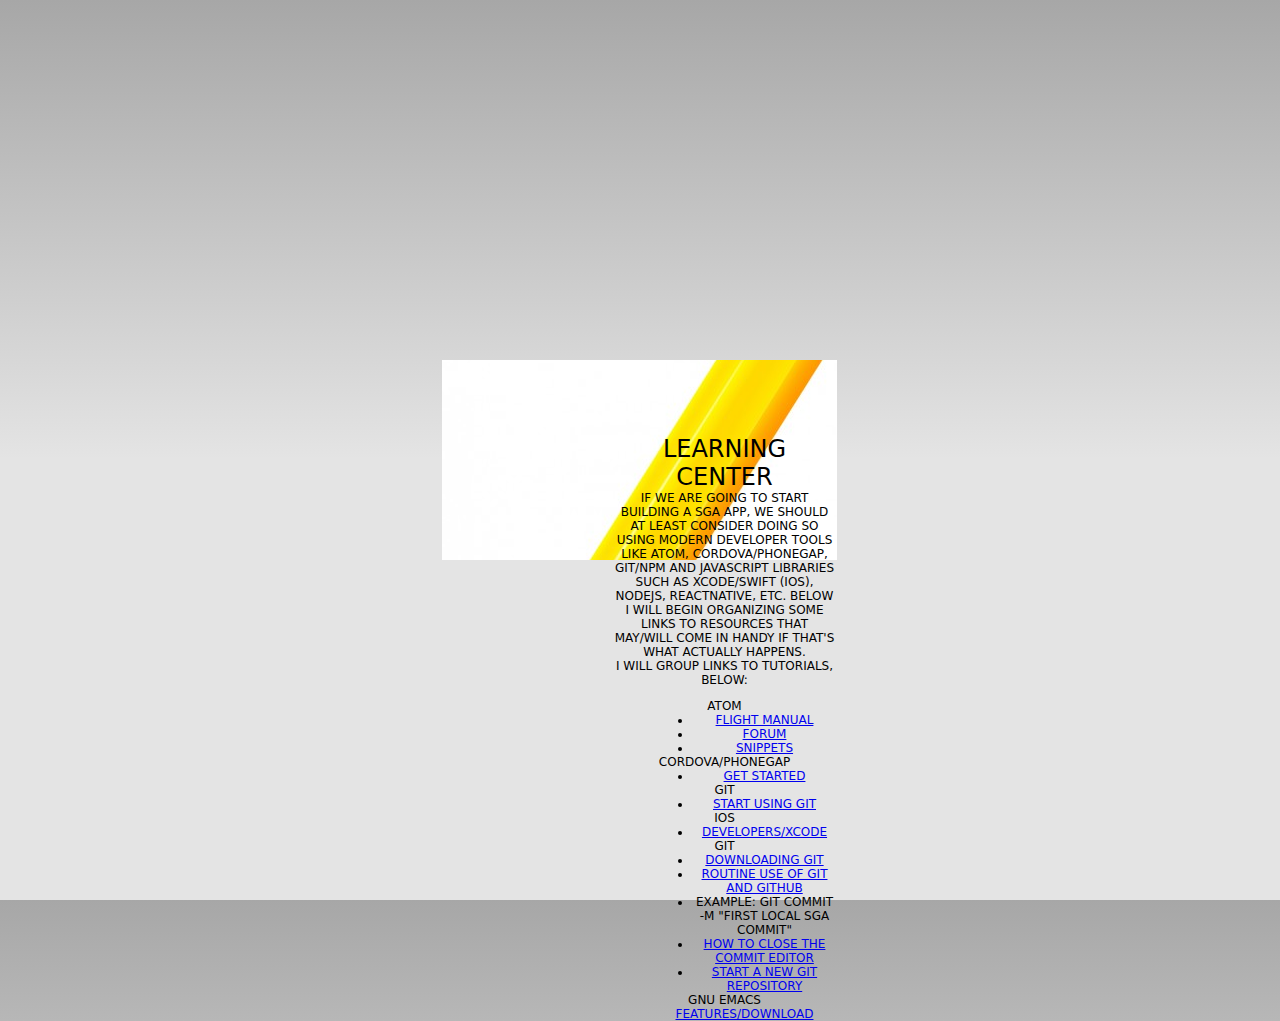
<file: www/learning/index.html>
<!DOCTYPE html>
<html lang="en" dir="ltr">
  <head>
    <meta charset="utf-8">
    <!--
    Customize this policy to fit your own app's needs. For more guidance, see:
        https://github.com/apache/cordova-plugin-whitelist/blob/master/README.md#content-security-policy
    Some notes:
        * gap: is required only on iOS (when using UIWebView) and is needed for JS->native communication
        * https://ssl.gstatic.com is required only on Android and is needed for TalkBack to function properly
        * Disables use of inline scripts in order to mitigate risk of XSS vulnerabilities. To change this:
            * Enable inline JS: add 'unsafe-inline' to default-src
    -->
    <meta http-equiv="Content-Security-Policy" content="default-src 'self' data: gap: https://ssl.gstatic.com 'unsafe-eval'; style-src 'self' 'unsafe-inline'; media-src *; img-src 'self' data: content:;">
    <meta name="format-detection" content="telephone=no">
    <meta name="msapplication-tap-highlight" content="no">
    <meta name="viewport" content="initial-scale=1, width=device-width, viewport-fit=cover">
    <meta name="color-scheme" content="light dark">
    <link rel="stylesheet" href="../css/index.css">
    <title>Learning Center</title>
  </head>
  <body>
    <div class="app">
      <header>
        <h1>Learning Center</h1>
        If we are going to start building a SGA app, we should at least
        consider doing so using modern developer tools like Atom, Cordova/PhoneGap, GIT/NPM and javascript libraries
        such as xCode/Swift (iOS), NodeJs, ReactNative, etc. Below I will begin
        organizing some links to resources that may/will come in
        handy if that's what actually happens.
      </header>
      I will group links to tutorials, below:
      <dl id="tutorials">
        <dt>Atom</dt>
        <dd>
          <ul>
            <li>
              <a href="https://flight-manual.atom.io/">Flight Manual</a>
            </li>
              <li>
                <a href="https://discuss.atom.io/">Forum</a>
              </li>
              <li>
                <a href="C:/Users/boatf/.atom/snippets.cson">Snippets</a>
              </li>
          </ul>
        </dd>
        <dt>Cordova/PhoneGap</dt>
        <dd>
          <ul>
            <li>
              <a href="https://cordova.apache.org/">Get Started</a>
            </li>
          </ul>
        </dd>
        <dt>git</dt>
        <dd>
          <ul>
            <li>
              <a href="http://git-scm.com/download/win">Start using git</a>
            </li>
          </ul>
        </dd>
        <dt>iOS</dt>
        <dd>
          <ul>
            <li>
              <a href="https://developer.apple.com/">Developers/xCode</a>
            </li>
          </ul>
        </dd>
        <dt>Git</dt>
        <dd>
          <ul>
            <li>
              <a href="http://git-scm.com/download/win">Downloading Git</a>
            </li>
            <li>
              <a href="https://kbroman.org/github_tutorial/pages/routine.html">Routine Use of git and github</a>
            </li>
            <li>
              Example: git commit -m "First local SGA commit"
            </li>
            <li>
              <a href="https://stackoverflow.com/questions/13239368/git-how-to-close-commit-editor">How to close the commit editor</a>
            </li>
            <li>
              <a href="https://kbroman.org/github_tutorial/pages/init.html">Start a new git repository</a>
            </li>
          </ul>
        </dd>
        <dt>
          GNU Emacs
        </dt>
        <dd>
          <a href="https://www.gnu.org/software/emacs/">Features/Download</a>
        </dd>
      </dl>
    </div>
  </body>
</html>
</file>
<file: www/css/index.css>
/*
 * Licensed to the Apache Software Foundation (ASF) under one
 * or more contributor license agreements.  See the NOTICE file
 * distributed with this work for additional information
 * regarding copyright ownership.  The ASF licenses this file
 * to you under the Apache License, Version 2.0 (the
 * "License"); you may not use this file except in compliance
 * with the License.  You may obtain a copy of the License at
 *
 * http://www.apache.org/licenses/LICENSE-2.0
 *
 * Unless required by applicable law or agreed to in writing,
 * software distributed under the License is distributed on an
 * "AS IS" BASIS, WITHOUT WARRANTIES OR CONDITIONS OF ANY
 * KIND, either express or implied.  See the License for the
 * specific language governing permissions and limitations
 * under the License.
 */
* {
    -webkit-tap-highlight-color: rgba(0,0,0,0); /* make transparent link selection, adjust last value opacity 0 to 1.0 */
}

body {
    -webkit-touch-callout: none;                /* prevent callout to copy image, etc when tap to hold */
    -webkit-text-size-adjust: none;             /* prevent webkit from resizing text to fit */
    -webkit-user-select: none;                  /* prevent copy paste, to allow, change 'none' to 'text' */
    background-color:#E4E4E4;
    background-image:linear-gradient(to bottom, #A7A7A7 0%, #E4E4E4 51%);
    font-family: system-ui, -apple-system, -apple-system-font, 'Segoe UI', 'Roboto', sans-serif;
    font-size:12px;
    height:100vh;
    margin:0px;
    padding:0px;
    /* Padding to avoid the "unsafe" areas behind notches in the screen */
    padding: env(safe-area-inset-top, 0px) env(safe-area-inset-right, 0px) env(safe-area-inset-bottom, 0px) env(safe-area-inset-left, 0px);
    text-transform:uppercase;
    width:100%;
}

/* Portrait layout (default) */
.app {
    background:url(../img/logo.png) no-repeat center top; /* 170px x 200px */
    background:url(../img/writting-pencil-design_626_626.jpg) no-repeat center top; /* 170px x 200px */
    position:absolute;             /* position in the center of the screen */
    left:50%;
    top:50%;
    height:50px;                   /* text area height */
    width:225px;                   /* text area width */
    text-align:center;
    padding:180px 0px 0px 0px;     /* image height is 200px (bottom 20px are overlapped with text) */
    margin:-115px 0px 0px -112px;  /* offset vertical: half of image height and text area height */
                                   /* offset horizontal: half of text area width */
}

/* Landscape layout (with min-width) */
@media screen and (min-aspect-ratio: 1/1) and (min-width:400px) {
    .app {
        background-position:left center;
        padding:75px 0px 75px 170px;  /* padding-top + padding-bottom + text area = image height */
        margin:-90px 0px 0px -198px;  /* offset vertical: half of image height */
                                      /* offset horizontal: half of image width and text area width */
    }
}

h1 {
    font-size:24px;
    font-weight:normal;
    margin:0px;
    overflow:visible;
    padding:0px;
    text-align:center;
}

.event {
    border-radius:4px;
    color:#FFFFFF;
    font-size:12px;
    margin:0px 30px;
    padding:2px 0px;
}

.event.listening {
    background-color:#333333;
    display:block;
}

.event.received {
    background-color:#4B946A;
    display:none;
}

#deviceready.ready .event.listening { display: none; }
#deviceready.ready .event.received { display: block; }

@keyframes fade {
    from { opacity: 1.0; }
    50% { opacity: 0.4; }
    to { opacity: 1.0; }
}

.blink {
    animation:fade 3000ms infinite;
    -webkit-animation:fade 3000ms infinite;
}


@media screen and (prefers-color-scheme: dark) {
    body {
        background-image:linear-gradient(to bottom, #585858 0%, #1B1B1B 51%);
    }
}
</file>
